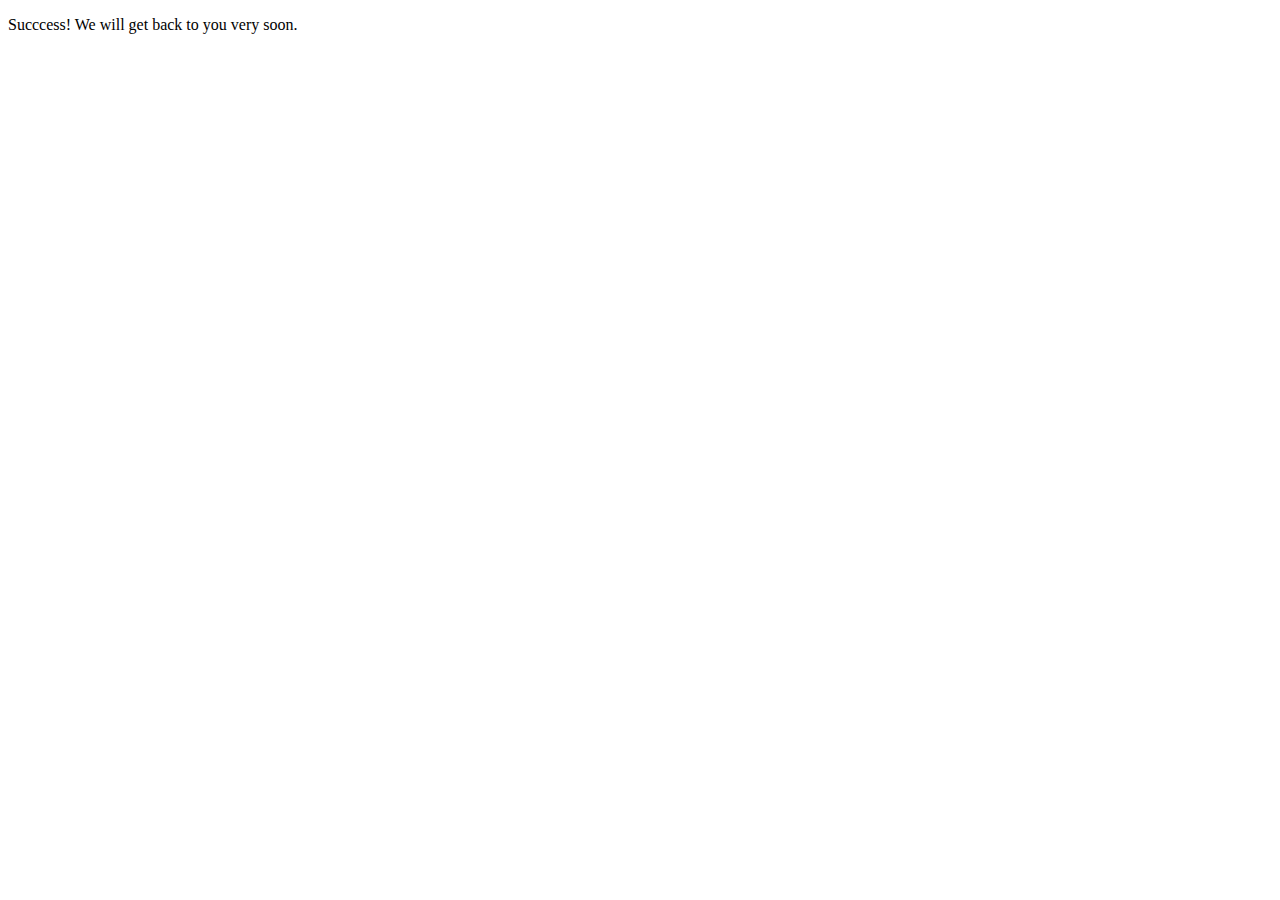
<file: succes.html>
<!DOCTYPE html>
<html lang="en">
<head>
    <meta charset="UTF-8">
    <meta http-equiv="X-UA-Compatible" content="IE=edge">
    <meta name="viewport" content="width=device-width, initial-scale=1.0">
    <title>Document</title>
</head>
<body>
    
    <p>Succcess! We will get back to you very soon.</p>

</body>
</html>
</file>
